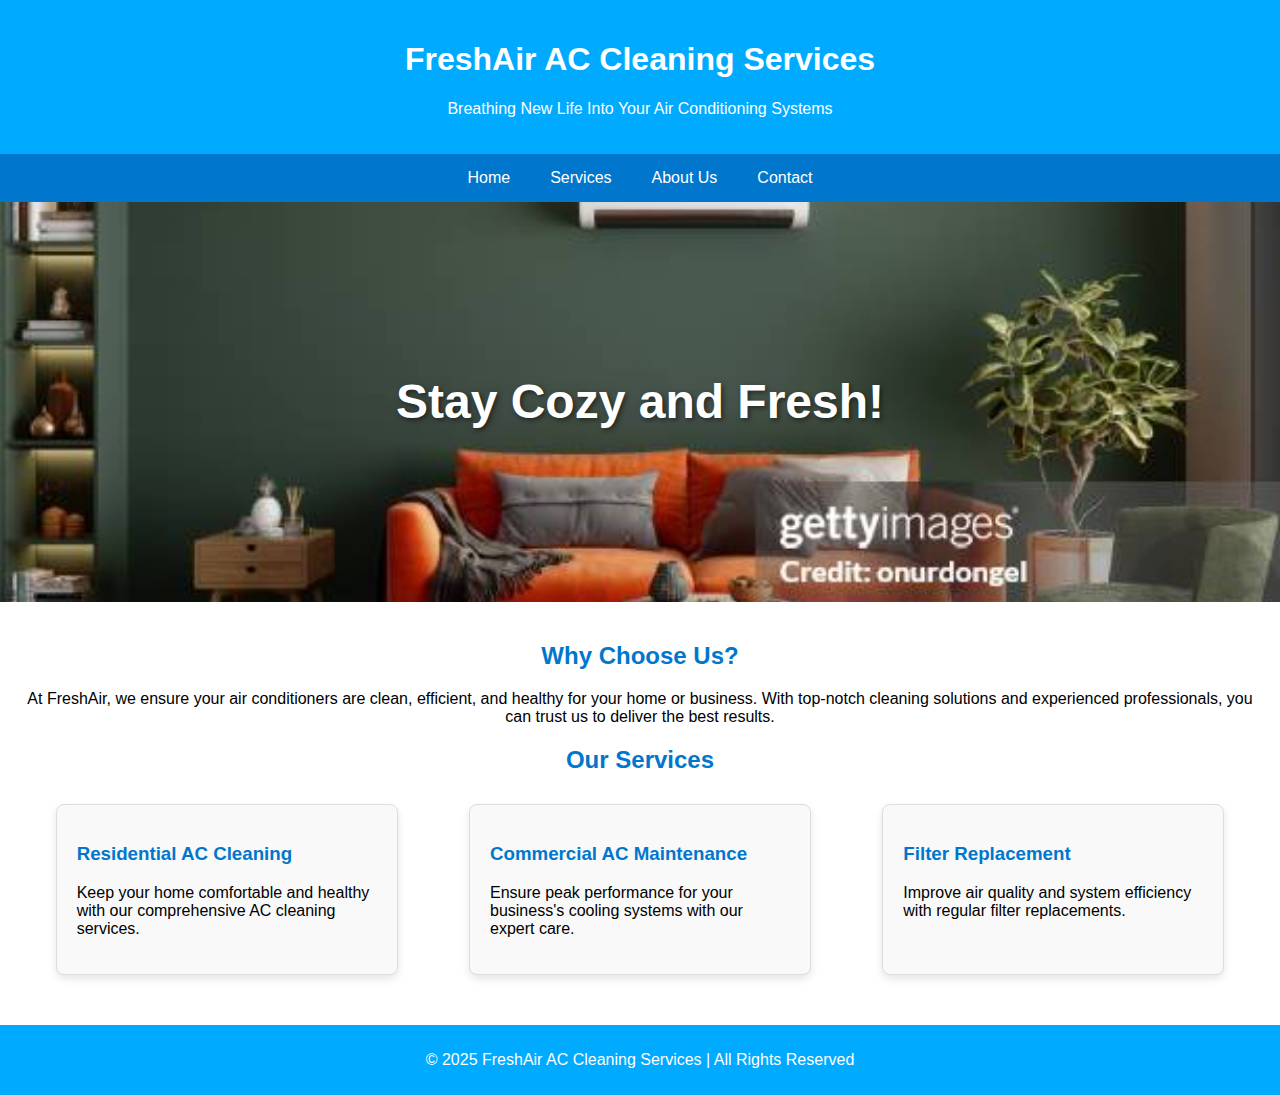
<file: index.html>
<!DOCTYPE html>
<html lang="en">
<head>
    <meta charset="UTF-8">
    <meta name="viewport" content="width=device-width, initial-scale=1.0">
    <title>FreshAir AC Cleaning Services</title>
    <style>
        body {
            font-family: Arial, sans-serif;
            margin: 0;
            padding: 0;
            box-sizing: border-box;
        }

        header {
            background-color: #00aaff;
            color: white;
            padding: 20px;
            text-align: center;
        }

        nav {
            display: flex;
            justify-content: center;
            background-color: #0077cc;
        }

        nav a {
            color: white;
            text-decoration: none;
            padding: 15px 20px;
            display: block;
        }

        nav a:hover {
            background-color: #005fa3;
        }

        .hero {
            background: url('warm.jpg') no-repeat center center/cover;
            height: 400px;
            display: flex;
            justify-content: center;
            align-items: center;
            color: white;
            text-shadow: 2px 2px 5px rgba(0, 0, 0, 0.5);
        }

        .hero h1 {
            font-size: 3em;
            margin: 0;
        }

        .content {
            padding: 20px;
            text-align: center;
        }

        .content h2 {
            color: #0077cc;
        }

        .services {
            display: flex;
            flex-wrap: wrap;
            justify-content: space-around;
            margin: 20px 0;
        }

        .service-card {
            background-color: #f9f9f9;
            border: 1px solid #ddd;
            border-radius: 8px;
            padding: 20px;
            margin: 10px;
            width: 300px;
            text-align: left;
            box-shadow: 0 4px 8px rgba(0, 0, 0, 0.1);
        }

        .service-card h3 {
            color: #0077cc;
        }

        footer {
            background-color: #00aaff;
            color: white;
            text-align: center;
            padding: 10px;
        }
    </style>
</head>
<body>
    <header>
        <h1>FreshAir AC Cleaning Services</h1>
        <p>Breathing New Life Into Your Air Conditioning Systems</p>
    </header>

    <nav>
        <a href="index.html">Home</a>
        <a href="services.html">Services</a>
       <a href="about.html">About Us</a>
        <a href="contact.html">Contact</a>
    </nav>

    <div class="hero">
        <h1>Stay Cozy and Fresh!</h1>
    </div>

    <div class="content">
        <h2>Why Choose Us?</h2>
        <p>At FreshAir, we ensure your air conditioners are clean, efficient, and healthy for your home or business. With top-notch cleaning solutions and experienced professionals, you can trust us to deliver the best results.</p>

        <h2 id="services">Our Services</h2>
        <div class="services">
            <div class="service-card">
                <h3>Residential AC Cleaning</h3>
                <p>Keep your home comfortable and healthy with our comprehensive AC cleaning services.</p>
            </div>
            <div class="service-card">
                <h3>Commercial AC Maintenance</h3>
                <p>Ensure peak performance for your business's cooling systems with our expert care.</p>
            </div>
            <div class="service-card">
                <h3>Filter Replacement</h3>
                <p>Improve air quality and system efficiency with regular filter replacements.</p>
            </div>
        </div>
    </div>

    <footer>
        <p>&copy; 2025 FreshAir AC Cleaning Services | All Rights Reserved</p>
    </footer>
</body>
</html>
</file>
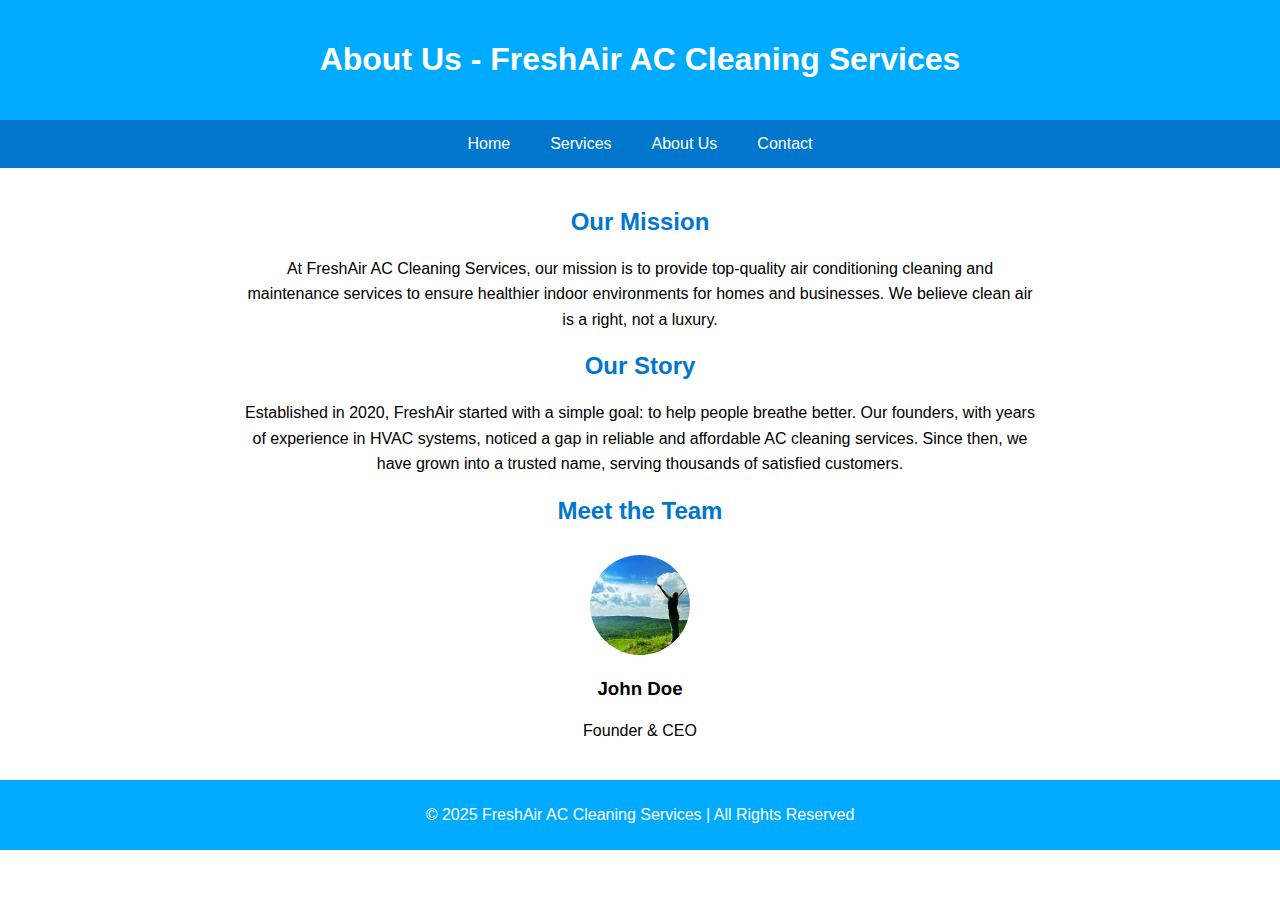
<file: about.html>
<!DOCTYPE html>
<html lang="en">
<head>
    <meta charset="UTF-8">
    <meta name="viewport" content="width=device-width, initial-scale=1.0">
    <title>About Us - FreshAir AC Cleaning Services</title>
    <style>
        body {
            font-family: Arial, sans-serif;
            margin: 0;
            padding: 0;
            box-sizing: border-box;
        }

        header {
            background-color: #00aaff;
            color: white;
            padding: 20px;
            text-align: center;
        }

        nav {
            display: flex;
            justify-content: center;
            background-color: #0077cc;
        }

        nav a {
            color: white;
            text-decoration: none;
            padding: 15px 20px;
            display: block;
        }

        nav a:hover {
            background-color: #005fa3;
        }

        .content {
            padding: 20px;
            max-width: 800px;
            margin: auto;
            text-align: center;
        }

        .content h2 {
            color: #0077cc;
        }

        .content p {
            line-height: 1.6;
        }

        .team {
            display: flex;
            flex-wrap: wrap;
            justify-content: center;
            gap: 20px;
            margin-top: 30px;
        }

        .team-member {
            text-align: center;
            max-width: 200px;
        }

        .team-member img {
            border-radius: 50%;
            width: 100px;
            height: 100px;
            object-fit: cover;
        }

        footer {
            background-color: #00aaff;
            color: white;
            text-align: center;
            padding: 10px;
        }
    </style>
</head>
<body>
    <header>
        <h1>About Us - FreshAir AC Cleaning Services</h1>
    </header>

    <nav>
        <a href="index.html">Home</a>
        <a href="services.html">Services</a>
        <a href="about.html">About Us</a>
        <a href="contact.html">Contact</a>
    </nav>

    <div class="content">
        <h2>Our Mission</h2>
        <p>
            At FreshAir AC Cleaning Services, our mission is to provide top-quality air conditioning cleaning 
            and maintenance services to ensure healthier indoor environments for homes and businesses. 
            We believe clean air is a right, not a luxury.
        </p>

        <h2>Our Story</h2>
        <p>
            Established in 2020, FreshAir started with a simple goal: to help people breathe better. 
            Our founders, with years of experience in HVAC systems, noticed a gap in reliable and affordable 
            AC cleaning services. Since then, we have grown into a trusted name, serving thousands of satisfied customers.
        </p>

        <h2>Meet the Team</h2>
        <div class="team">
            <div class="team-member">
                <img src="freshair.jpg" alt="Team Member 1">
                <h3>John Doe</h3>
                <p>Founder & CEO</p>
            </div>

        </div>
    </div>

    <footer>
        <p>&copy; 2025 FreshAir AC Cleaning Services | All Rights Reserved</p>
    </footer>
</body>
</html>
</file>
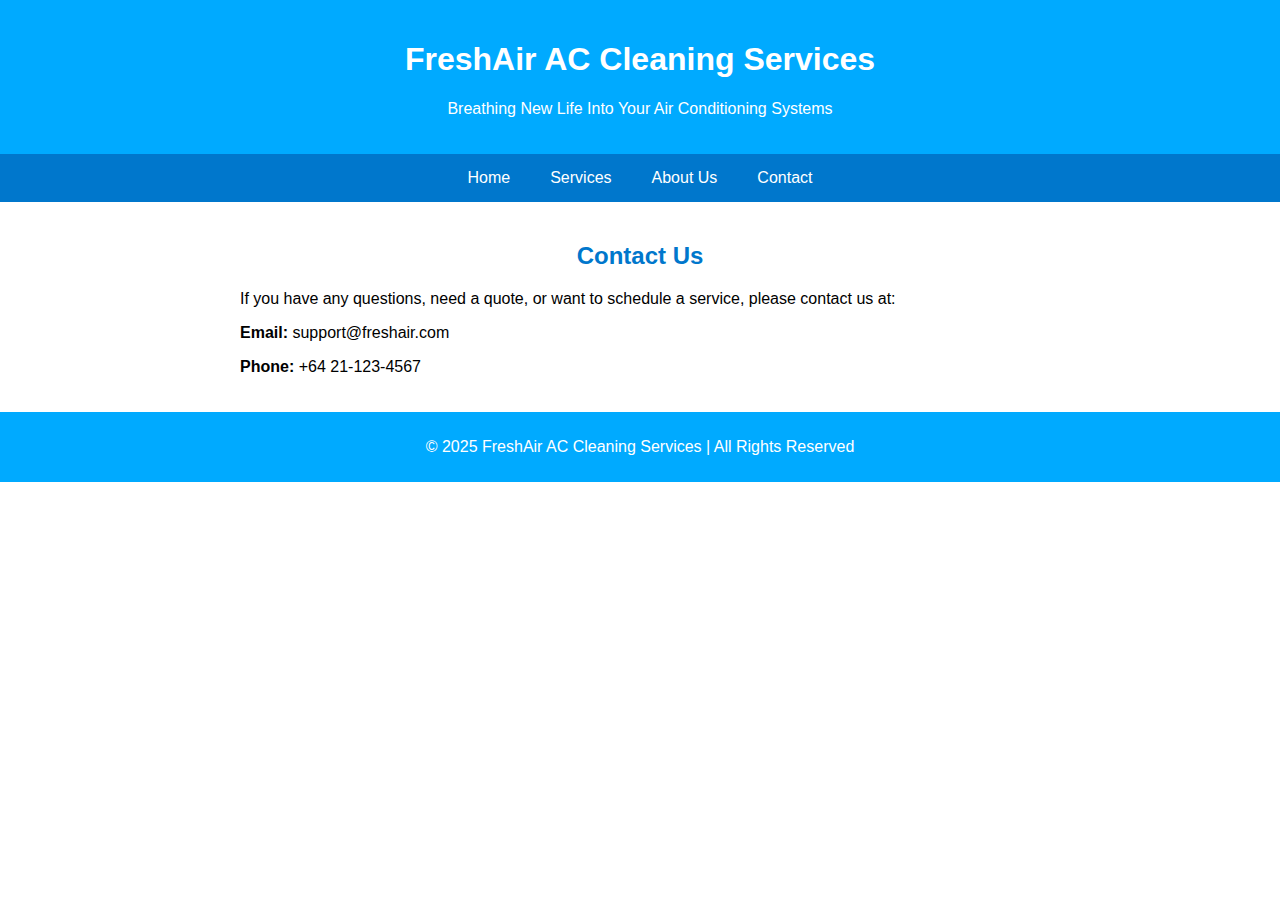
<file: contact.html>
<!DOCTYPE html>
<html lang="en">
<head>
    <meta charset="UTF-8">
    <meta name="viewport" content="width=device-width, initial-scale=1.0">
    <title>Contact Us - FreshAir AC Cleaning Services</title>
    <style>
        body {
            font-family: Arial, sans-serif;
            margin: 0;
            padding: 0;
            box-sizing: border-box;
        }

        header {
            background-color: #00aaff;
            color: white;
            padding: 20px;
            text-align: center;
        }

        nav {
            display: flex;
            justify-content: center;
            background-color: #0077cc;
        }

        nav a {
            color: white;
            text-decoration: none;
            padding: 15px 20px;
            display: block;
        }

        nav a:hover {
            background-color: #005fa3;
        }

        .contact {
            padding: 20px;
            max-width: 800px;
            margin: auto;
        }

        .contact h2 {
            color: #0077cc;
            text-align: center;
        }

        .contact-form {
            display: flex;
            flex-direction: column;
            gap: 15px;
            margin: 20px 0;
        }

        .contact-form label {
            font-weight: bold;
        }

        .contact-form input,
        .contact-form textarea,
        .contact-form button {
            padding: 10px;
            font-size: 16px;
            border: 1px solid #ddd;
            border-radius: 5px;
        }

        .contact-form button {
            background-color: #0077cc;
            color: white;
            cursor: pointer;
            border: none;
        }

        .contact-form button:hover {
            background-color: #005fa3;
        }

        footer {
            background-color: #00aaff;
            color: white;
            text-align: center;
            padding: 10px;
        }
    </style>
</head>
<body>
    <header>
        <h1>FreshAir AC Cleaning Services</h1>
        <p>Breathing New Life Into Your Air Conditioning Systems</p>
    </header>

    <nav>
        <a href="index.html">Home</a>
        <a href="services.html">Services</a>
        <a href="about.html">About Us</a>
        <a href="contact.html">Contact</a>
    </nav>

    <div class="contact">
        <h2>Contact Us</h2>
        <p>If you have any questions, need a quote, or want to schedule a service, please contact us at:</p>
        <p><strong>Email:</strong> support@freshair.com</p>
        <p><strong>Phone:</strong> +64 21-123-4567</p>
    </div>

    <footer>
        <p>&copy; 2025 FreshAir AC Cleaning Services | All Rights Reserved</p>
    </footer>
</body>
</html>
</file>
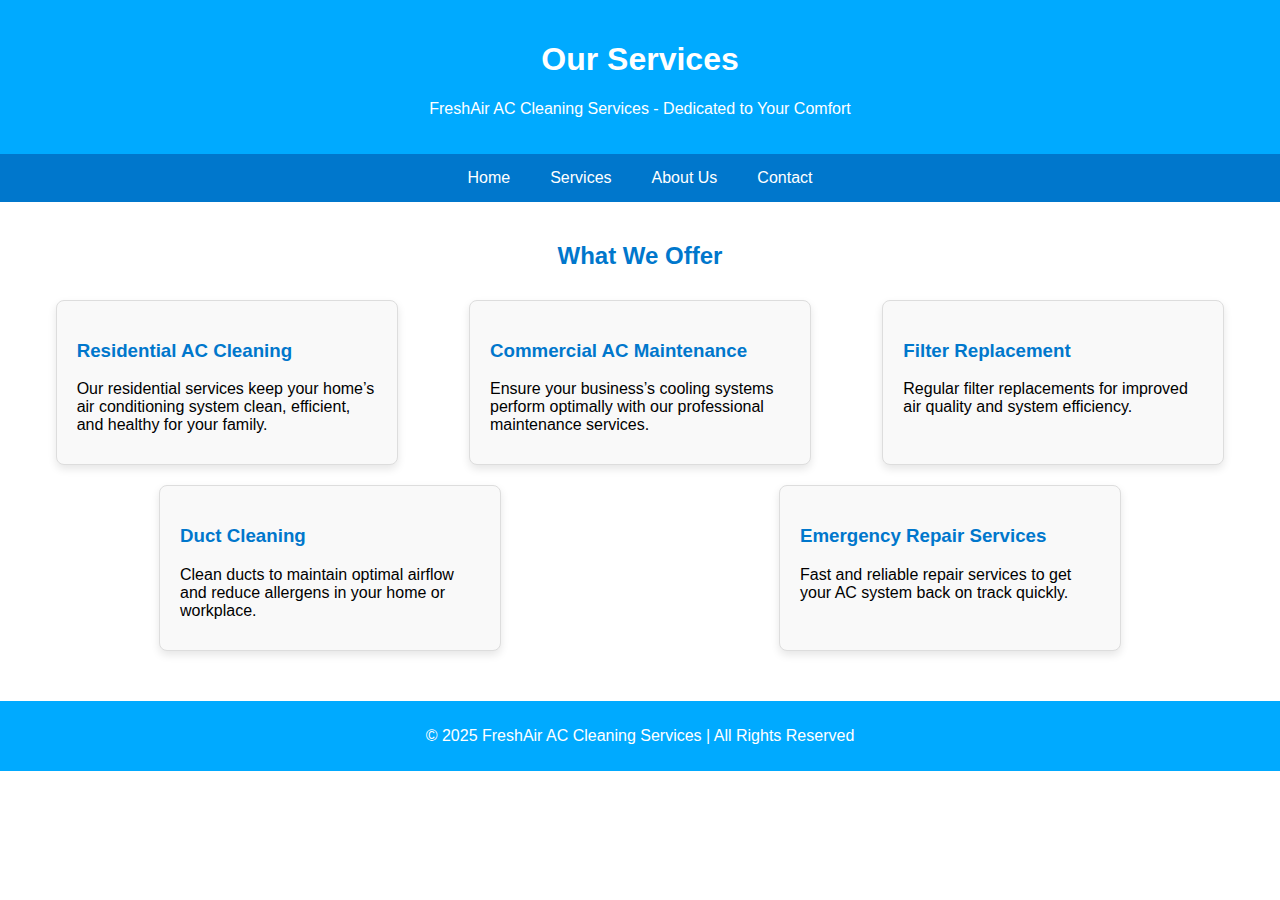
<file: services.html>
<!DOCTYPE html>
<html lang="en">
<head>
    <meta charset="UTF-8">
    <meta name="viewport" content="width=device-width, initial-scale=1.0">
    <title>Our Services - FreshAir AC Cleaning</title>
    <style>
        body {
            font-family: Arial, sans-serif;
            margin: 0;
            padding: 0;
            box-sizing: border-box;
        }

        header {
            background-color: #00aaff;
            color: white;
            padding: 20px;
            text-align: center;
        }

        nav {
            display: flex;
            justify-content: center;
            background-color: #0077cc;
        }

        nav a {
            color: white;
            text-decoration: none;
            padding: 15px 20px;
            display: block;
        }

        nav a:hover {
            background-color: #005fa3;
        }

        .content {
            padding: 20px;
            text-align: center;
        }

        .content h2 {
            color: #0077cc;
            margin-bottom: 20px;
        }

        .services {
            display: flex;
            flex-wrap: wrap;
            justify-content: space-around;
            margin: 20px 0;
        }

        .service-card {
            background-color: #f9f9f9;
            border: 1px solid #ddd;
            border-radius: 8px;
            padding: 20px;
            margin: 10px;
            width: 300px;
            text-align: left;
            box-shadow: 0 4px 8px rgba(0, 0, 0, 0.1);
        }

        .service-card h3 {
            color: #0077cc;
        }

        .service-card p {
            margin: 10px 0;
        }

        footer {
            background-color: #00aaff;
            color: white;
            text-align: center;
            padding: 10px;
        }
    </style>
</head>
<body>
    <header>
        <h1>Our Services</h1>
        <p>FreshAir AC Cleaning Services - Dedicated to Your Comfort</p>
    </header>

    <nav>
        <a href="index.html">Home</a>
        <a href="services.html">Services</a>
        <a href="about.html">About Us</a>
        <a href="contact.html">Contact</a>
    </nav>

    <div class="content">
        <h2>What We Offer</h2>
        <div class="services">
            <div class="service-card">
                <h3>Residential AC Cleaning</h3>
                <p>Our residential services keep your home’s air conditioning system clean, efficient, and healthy for your family.</p>
            </div>
            <div class="service-card">
                <h3>Commercial AC Maintenance</h3>
                <p>Ensure your business’s cooling systems perform optimally with our professional maintenance services.</p>
            </div>
            <div class="service-card">
                <h3>Filter Replacement</h3>
                <p>Regular filter replacements for improved air quality and system efficiency.</p>
            </div>
            <div class="service-card">
                <h3>Duct Cleaning</h3>
                <p>Clean ducts to maintain optimal airflow and reduce allergens in your home or workplace.</p>
            </div>
            <div class="service-card">
                <h3>Emergency Repair Services</h3>
                <p>Fast and reliable repair services to get your AC system back on track quickly.</p>
            </div>
        </div>
    </div>

    <footer>
        <p>&copy; 2025 FreshAir AC Cleaning Services | All Rights Reserved</p>
    </footer>
</body>
</html>
</file>
